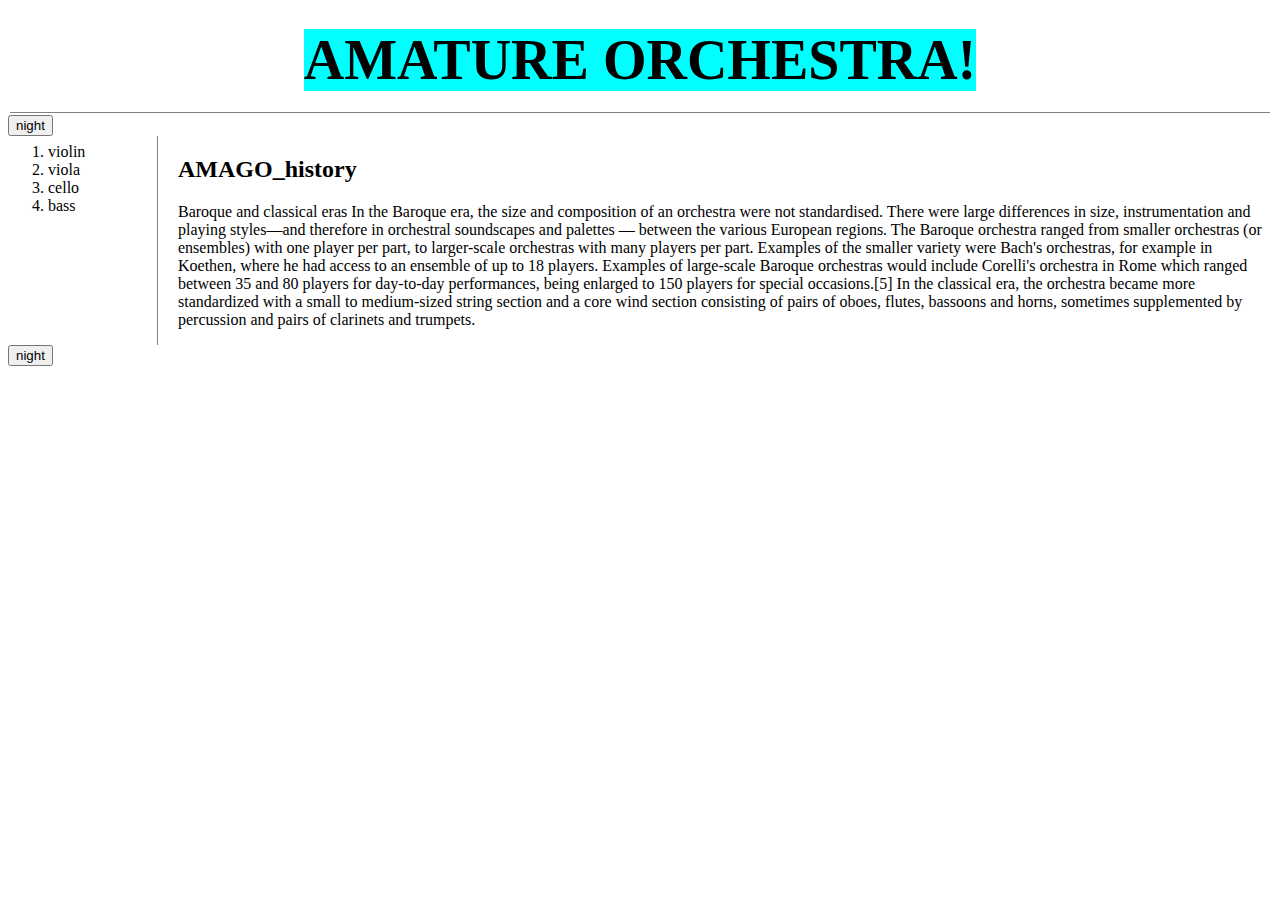
<file: index.html>
<!DOCTYPE html>
<html>

<head>
    <title>AMA-ORCH WELCOME!</title>
    <script src="colors.js"></script>
    <script src="https://ajax.googleapis.com/ajax/libs/jquery/3.7.1/jquery.min.js"></script>
    <link rel = "stylesheet" href = "style.css">
</head>

<!-- comment in html!
-->

<body>
    <h1><a href="index.html">AMATURE ORCHESTRA!</a></h1>

    <input id="night_day" type="button" value="night" onclick="
        nightdayHandler(this);
        ">
    <div id="grid">
        <ol>
            <li><a href="https://en.wikipedia.org/wiki/Violin" target="_blank" title="violin wiki"> violin</a></li>
            <li><a href="va.html">viola</a></li>
            <li><a href="vc.html">cello</a></li>
            <li><a href="cb.html">bass</a></li>
        </ol>

        <div id="article">
            <h2>AMAGO_history</h2>
            <p>
                Baroque and classical eras
                In the Baroque era, the size and composition of an orchestra were not standardised. There were large
                differences
                in size, instrumentation and playing styles—and therefore in orchestral soundscapes and palettes —
                between
                the
                various European regions. The Baroque orchestra ranged from smaller orchestras (or ensembles) with one
                player
                per part, to larger-scale orchestras with many players per part. Examples of the smaller variety were
                Bach's
                orchestras, for example in Koethen, where he had access to an ensemble of up to 18 players. Examples of
                large-scale Baroque orchestras would include Corelli's orchestra in Rome which ranged between 35 and 80
                players
                for day-to-day performances, being enlarged to 150 players for special occasions.[5]
                In the classical era, the orchestra became more standardized with a small to medium-sized string section
                and
                a
                core wind section consisting of pairs of oboes, flutes, bassoons and horns, sometimes supplemented by
                percussion
                and pairs of clarinets and trumpets.
            </p>
        </div>
    </div>
    <input type="button" value="night" onclick="
        if (this.value === 'night'){
            document.querySelector('body').style.backgroundColor = 'black';
            document.querySelector('body').style.color = 'white';
            this.value = 'day'
        }
        else {
            document.querySelector('body').style.backgroundColor = 'beige'
            document.querySelector('body').style.color = 'coral';
            this.value = 'night'
        }
        ">
    <script>Links.mark_current();</script>

</body>

</html>
</file>
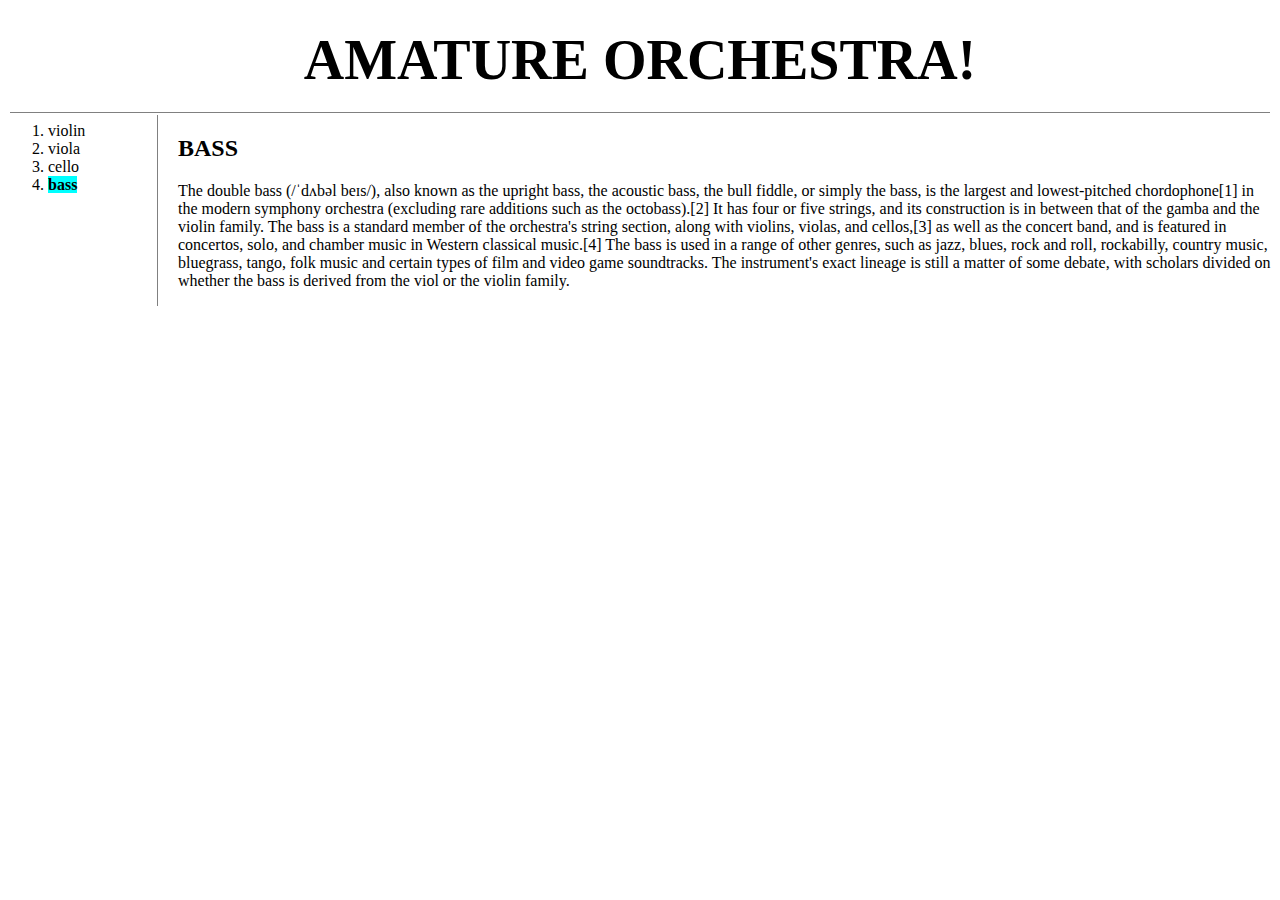
<file: cb.html>
<!DOCTYPE html>
<html>
    <head>
        <title>AMA-ORCH-bass</title>
        <script src=  "colors.js";></script>
        <link rel = "stylesheet" href = "style.css">

    </head>
    
    
    <body>
        <h1><a href= "index.html">AMATURE ORCHESTRA!</a></h1>
        <div id = "grid">
            <ol>
                <li><a href="https://en.wikipedia.org/wiki/Violin"
                    target="_blank" title = "violin wiki"> violin</a></li>
                <li><a href= "va.html">viola</a></li>
                <li><a href= "vc.html">cello</a></li>
                <li><a href= "cb.html">bass</a></li>
            </ol>
            <div id = "article">
            <h2>BASS</h2>
            <p>
                The double bass (/ˈdʌbəl beɪs/), also known as the upright bass, the acoustic bass, the bull fiddle, or simply the bass, is the largest and lowest-pitched chordophone[1] in the modern symphony orchestra (excluding rare additions such as the octobass).[2] It has four or five strings, and its construction is in between that of the gamba and the violin family.
                The bass is a standard member of the orchestra's string section, along with violins, violas, and cellos,[3] as well as the concert band, and is featured in concertos, solo, and chamber music in Western classical music.[4] The bass is used in a range of other genres, such as jazz, blues, rock and roll, rockabilly, country music, bluegrass, tango, folk music and certain types of film and video game soundtracks.
            
                The instrument's exact lineage is still a matter of some debate, with scholars divided on whether the bass is derived from the viol or the violin family.
            </p>
        </div>
        </div>
        <script>Links.mark_current();</script>
    </body>
</html>
</file>
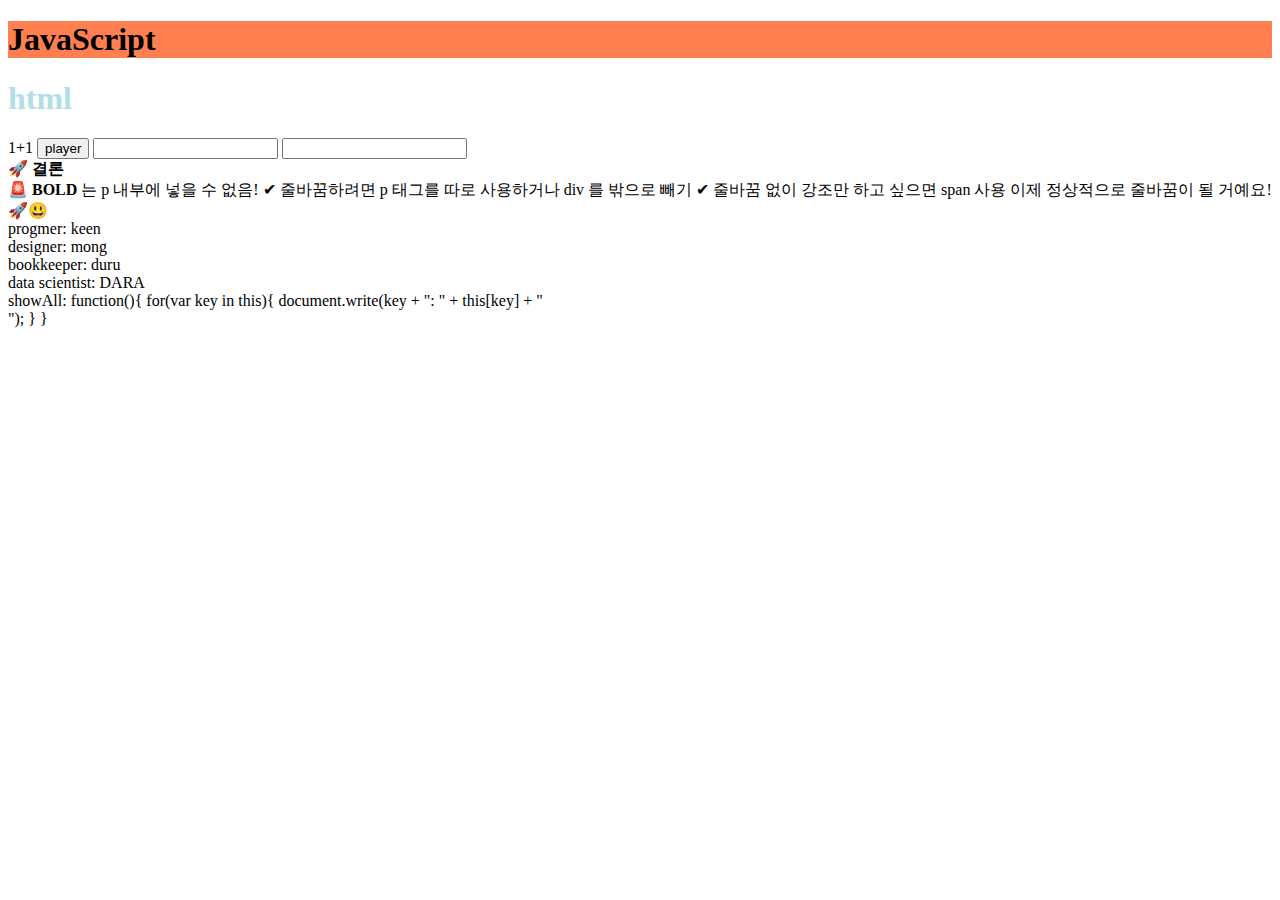
<file: ex.html>
<!DOCTYPE html>
<html>

<head>
    <title>js practice</title>
</head>

<body>
    <h1 style="background-color: coral;">JavaScript</h1>
    <script src = "colors.js">
        document.write(1 + 1);
    </script>
    <h1 style="color:powderblue;">html</h1>
    1+1
    <input type="button" value="player" onclick="alert('playerrr')">
    <input type="text" onchange="alert('changed')">
    <input type="text" onkeydown="alert('key down!')">
    <div style="font-weight:bold">🚀 결론</div>
    🚨 <span style="font-weight: bold">BOLD</span> 는 p 내부에 넣을 수 없음!
    ✔ 줄바꿈하려면 p 태그를 따로 사용하거나 div 를 밖으로 빼기
    ✔ 줄바꿈 없이 강조만 하고 싶으면 span 사용

    이제 정상적으로 줄바꿈이 될 거예요! 🚀😃
    <br>
    <script>
        var coworkers = {
            "progmer": "keen",
            "designer": "mong"
        };
        coworkers.bookkeeper = "duru";
        coworkers["data scientist"] = "DARA";
     
        coworkers.showAll = function(){
            for(var key in this){
                document.write(key + ": " + this[key] + "<br>");
            }
        }
        coworkers.showAll();
    </script>
</body>

</html>
</file>
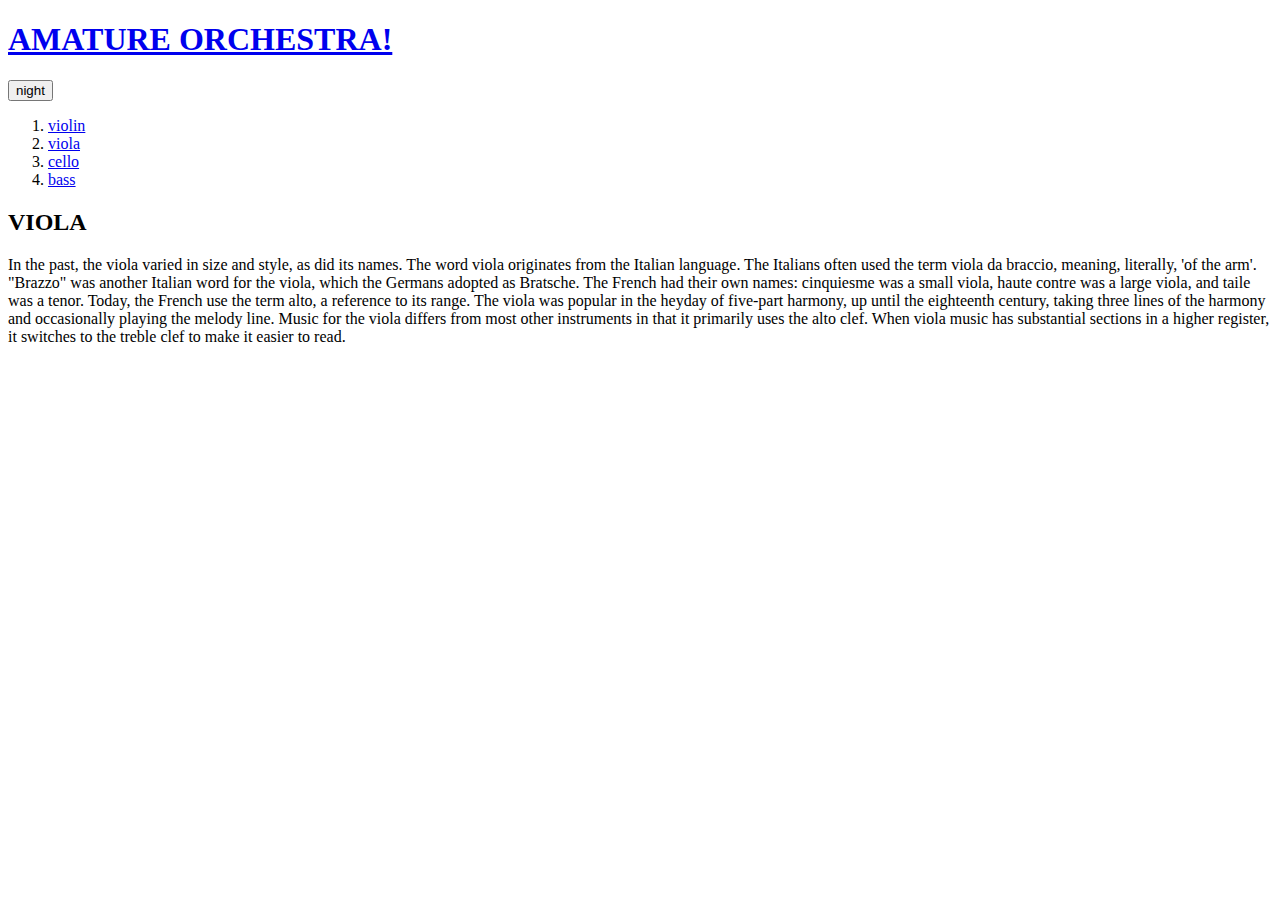
<file: va.html>
<!DOCTYPE html>
<html>
    <head>
        <title>AMA-ORCH-viola</title>
        <script src = "colors.js"></script>
    </head>
    
    
    <body>
        <h1><a href= "index.html">AMATURE ORCHESTRA!</a></h1>
        <input id="night_day" type="button" value="night" onclick="
        nightdayHandler(this);
        ">
        <ol>
            <li><a href="https://en.wikipedia.org/wiki/Violin" 
                target="_blank" title = "violin wiki"> violin</a></li>
            <li><a href= "va.html">viola</a></li>
            <li><a href= "vc.html">cello</a></li>
            <li><a href= "cb.html">bass</a></li>
        </ol>
        <h2>VIOLA</h2>
        <p>
            In the past, the viola varied in size and style, as did its names. The word viola originates from the Italian language. The Italians often used the term viola da braccio, meaning, literally, 'of the arm'. "Brazzo" was another Italian word for the viola, which the Germans adopted as Bratsche. The French had their own names: cinquiesme was a small viola, haute contre was a large viola, and taile was a tenor. Today, the French use the term alto, a reference to its range.

            The viola was popular in the heyday of five-part harmony, up until the eighteenth century, taking three lines of the harmony and occasionally playing the melody line. Music for the viola differs from most other instruments in that it primarily uses the alto clef. When viola music has substantial sections in a higher register, it switches to the treble clef to make it easier to read.
        </p>
    </body>
</html>
</file>
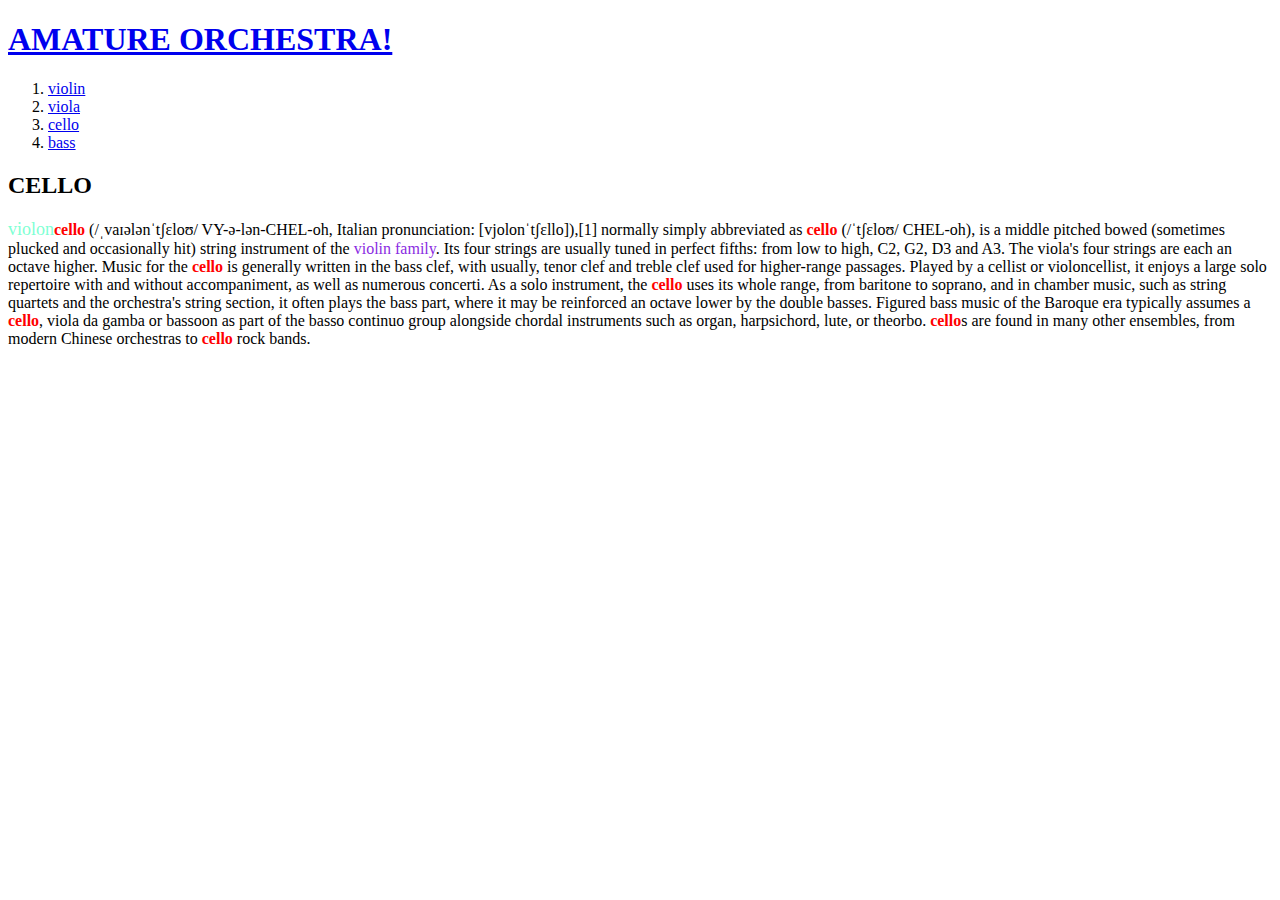
<file: vc.html>
<!DOCTYPE html>
<html>
    <head>
        <style>
            .js{
                font-weight: bold;
                color:red;
            }
            #first{
                font-size: large;
                color:aquamarine;
            }
            span{
                color:blueviolet;
            }
        </style>
        <title>AMA-ORCH-violoncello</title>
    </head>
    
    
    <body>
        <h1><a href= "index.html">AMATURE ORCHESTRA!</a></h1>
        <ol>
            <li><a href="https://en.wikipedia.org/wiki/Violin" 
                target="_blank" title = "violin wiki"> violin</a></li>
            <li><a href= "va.html">viola</a></li>
            <li><a href= "vc.html">cello</a></li>
            <li><a href= "cb.html">bass</a></li>
        </ol>
        <h2>CELLO</h2>
        <p>
            <span id ="first">violon</span><span class = "js">cello</span>
             (/ˌvaɪələnˈtʃɛloʊ/ VY-ə-lən-CHEL-oh, Italian pronunciation: [vjolonˈtʃɛllo]),[1] normally simply abbreviated as <span class = "js";>cello</span> (/ˈtʃɛloʊ/ CHEL-oh), is a middle pitched bowed (sometimes plucked and occasionally hit) string instrument of the <span>violin family</span>. Its four strings are usually tuned in perfect fifths: from low to high, C2, G2, D3 and A3. The viola's four strings are each an octave higher. Music for the <span class = "js";>cello</span> is generally written in the bass clef, with usually, tenor clef and treble clef used for higher-range passages.

            Played by a cellist or violoncellist, it enjoys a large solo repertoire with and without accompaniment, as well as numerous concerti. As a solo instrument, the <span class = "js";>cello</span> uses its whole range, from baritone to soprano, and in chamber music, such as string quartets and the orchestra's string section, it often plays the bass part, where it may be reinforced an octave lower by the double basses. Figured bass music of the Baroque era typically assumes a <span class = "js";>cello</span>, viola da gamba or bassoon as part of the basso continuo group alongside chordal instruments such as organ, harpsichord, lute, or theorbo. <span class = "js";>cello</span>s are found in many other ensembles, from modern Chinese orchestras to <span class = "js";>cello</span> rock bands.
        </p>
    </body>
</html>
</file>
<file: style.css>
a {
    color: black;
    text-decoration: none;
}

.active {
    font-weight: bold;
    background-color: aqua;
}

#grid ol {
    border-right: 1px solid gray;
    margin: 0px;
    padding-right: 0px;
    padding-top: 7px;
}

h1 {
    text-align: center;
    font-size: 350%;
    border-bottom: 1px solid gray;
    margin: 2px;
    padding: 20px;
}

#grid {
    display: grid;
    grid-template-columns: 150px 1fr;
}

#article {
    padding-left: 20px;
}

@media (max-width: 768px) {
    #grid {
        display: block;
    }

    #grid ol {
        border-right:none;
    }
    h1 {
        border-bottom : none;
    }
}
</file>
